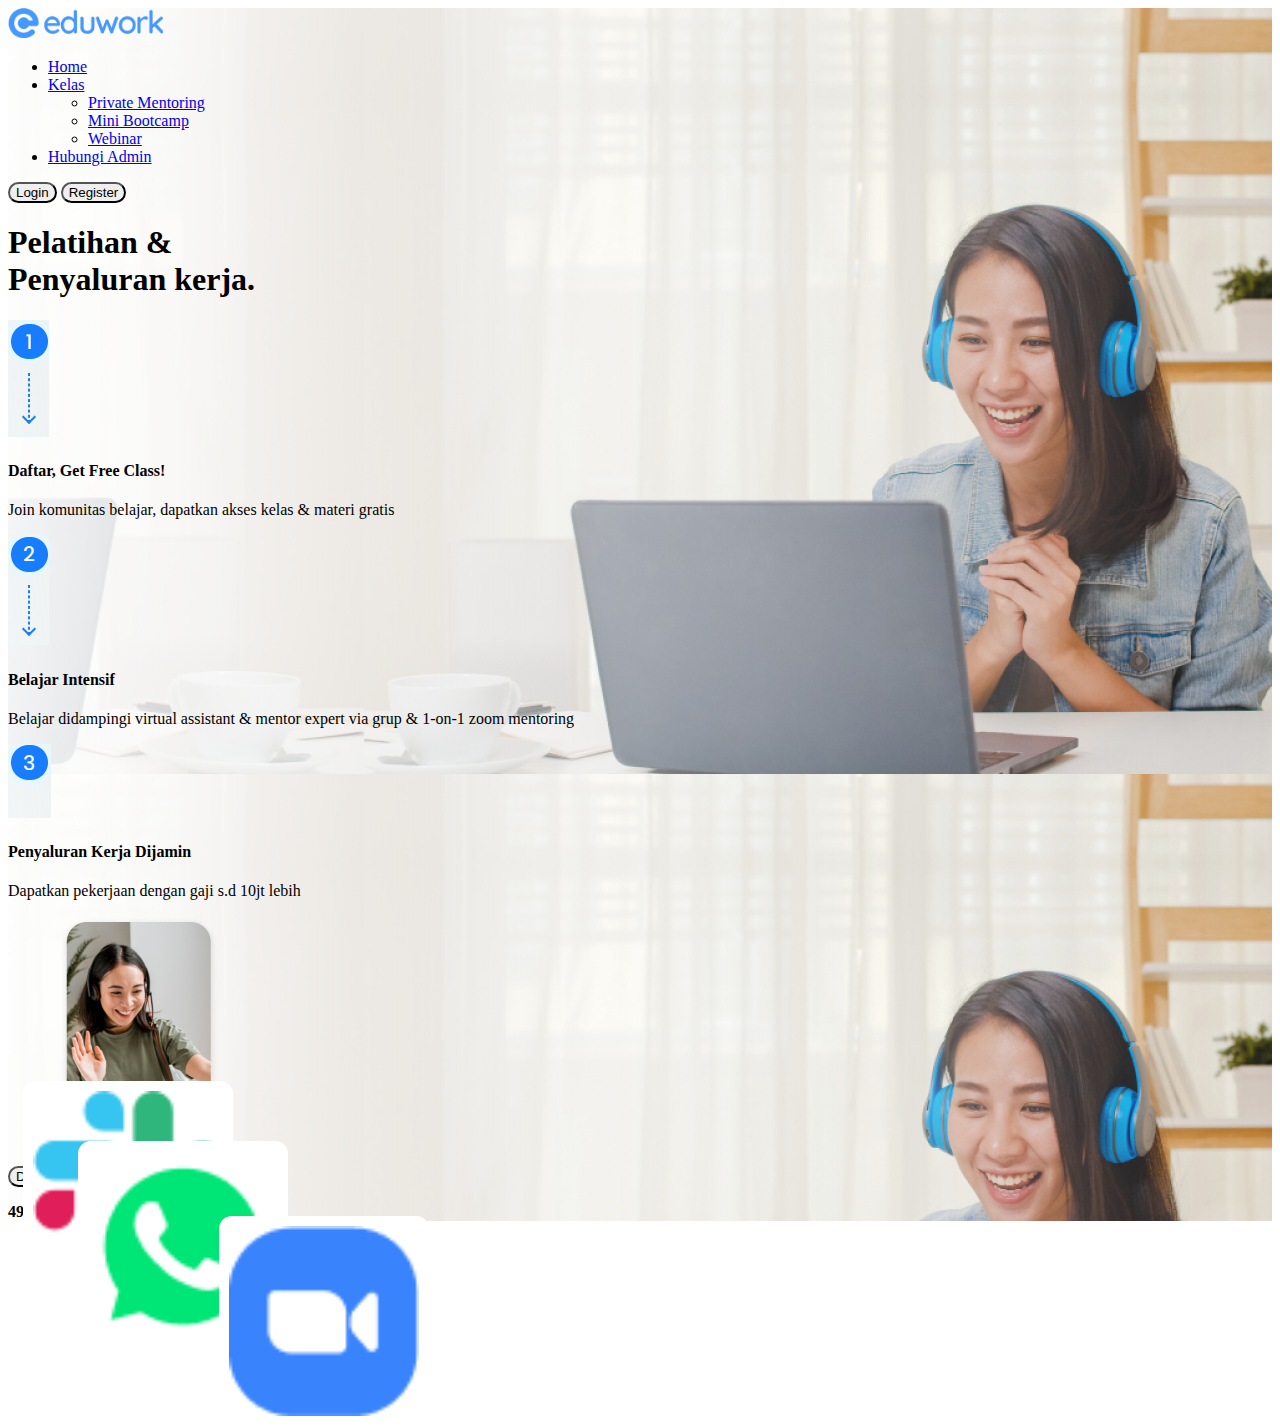
<file: Tugas Week 1/Bootstrap Course/Tugas Bootstrap/index.html>
<!DOCTYPE html>
<html lang="en">
<head>
    <meta charset="UTF-8">
    <meta http-equiv="X-UA-Compatible" content="IE=edge">
    <meta name="viewport" content="width=device-width, initial-scale=1.0">
    <title>Tugas Bootstrap</title>
    <link href="https://cdn.jsdelivr.net/npm/bootstrap@5.3.0-alpha1/dist/css/bootstrap.min.css" rel="stylesheet" integrity="sha384-GLhlTQ8iRABdZLl6O3oVMWSktQOp6b7In1Zl3/Jr59b6EGGoI1aFkw7cmDA6j6gD" crossorigin="anonymous">
    <link rel="stylesheet" href="./assets/CSS/style.css">

</head>
<body>
    <script src="https://cdn.jsdelivr.net/npm/bootstrap@5.3.0-alpha1/dist/js/bootstrap.bundle.min.js" integrity="sha384-w76AqPfDkMBDXo30jS1Sgez6pr3x5MlQ1ZAGC+nuZB+EYdgRZgiwxhTBTkF7CXvN" crossorigin="anonymous"></script>
    <!-- Navbar -->
    <div class="background">
      <div class="container pt-3">
          <div class="row" style="font-family: Poppins;">
              <div class="col-2 align-self-lg-center"><img src="./assets/favicon.png" height="30px"></div>
              <div class="col-8 align-self-lg-center">
                  <ul class="nav justify-content-center">
                      <li class="nav-item">
                        <a class="nav-link" href="https://eduwork.id/">Home</a>
                      </li>
                      <li class="nav-item dropdown">
                          <a class="nav-link dropdown-toggle" data-bs-toggle="dropdown" href="#" role="button" aria-expanded="false">Kelas</a>
                          <ul class="dropdown-menu">
                            <li><a class="dropdown-item" href="https://eduwork.id/kelas?types[]=Private">Private Mentoring</a></li>
                            <li><a class="dropdown-item" href="https://eduwork.id/kelas?types[]=Mini%20Bootcamp">Mini Bootcamp</a></li>
                            <li><a class="dropdown-item" href="https://eduwork.id/kelas?types[]=Webinar">Webinar</a></li>
                          </ul>
                        </li>
                      <li class="nav-item">
                        <a class="nav-link" href="https://api.whatsapp.com/send?phone=628886669969&text=Hallo%20Eduwork,%20saya%20perlu%20bantuan.">Hubungi Admin</a>
                      </li>
                    </ul>
              </div>
              <div class="col-2 d-md-flex  gap-4 justify-content-md-end">
                  <button type="button" class="btn btn-primary">Login</button>
                  <button type="button" class="btn btn-primary">Register</button>
              </div>
          </div>
      </div>
    <!-- End Navbar -->
    <!-- Cover Page -->
      <div class="container mt-5">
        <div class="col-10">
          <div class="row">
            <div class="col-6">
              <div class="row">
                <h1>Pelatihan & <br> Penyaluran kerja.</h1>
              </div>
              <div class="row mt-5">
                <div class="col-1">
                  <img src="./assets/Arrow 1.png">
                </div>
                <div class="col">
                  <h4>Daftar, Get Free Class!</h4>
                  <p>Join komunitas belajar, dapatkan akses kelas & materi gratis</p>
                </div>
                <div class="row">
                  <div class="col-1">
                    <img src="./assets/Arrow 2.png.png">
                  </div>
                  <div class="col">
                    <h4>Belajar Intensif</h4>
                    <p>Belajar didampingi virtual assistant & mentor expert via grup & 1-on-1 zoom mentoring</p>
                  </div>
                </div>
                <div class="row">
                  <div class="col-1">
                    <img src="./assets/3.png">
                  </div>
                  <div class="col">
                    <h4>Penyaluran Kerja Dijamin</h4>
                    <p>Dapatkan pekerjaan dengan gaji s.d 10jt lebih</p>
                  </div>
                </div>
              </div>
            </div>
            <div class="col-4 parent">
              <img class="image1" src="./assets/frame.png">
              <img class="image2 shadow" src="./assets/download.png">
              <img class="image3 shadow" src="./assets/download (1).png">
              <img class="image4 shadow" src="./assets/download (2).png">
            </div>
          </div>
          <div class="row mt-3">
            <div class="col-6  ">
              <button type="button" class="btn btn-primary col-5">Daftar Gratis</button>
              <button type="button" class="btn btn-warning col-5">Konsultasi Dulu</button>
            </div>
          </div>
          <div class="row mt-3">
            <p><strong>49538 </strong>Students & <strong>108 </strong>Mentors has joined</p>
          </div>
        </div>
        <div class="col-2"></div>

      </div>      
    </div>
    <!-- end Cover Page -->


</body>
</html>
</file>
<file: Tugas Week 1/Bootstrap Course/Tugas Bootstrap/assets/CSS/style.css>
.parent {
    position: relative;
    top: 0;
    left: 0;
    padding-left: 50px;
  }
  .image1 {
    position: relative;
    top: 0;
    left: 0;
  }
  .image2 {
    position: absolute;
    top: 165px;
    left: 15px;
    background: white;
    width: 15%;
    border-radius: 0.8rem;
    padding: 10px;
  }
  .image3 {
    position: absolute;
    top: 225px;
    left: 70px;
    background: white;
    width: 15%;
    border-radius: 0.8rem;
    padding: 10px;
  }

  .image4{
    position: absolute;
    top: 300px;
    left: center;
    background: white;
    width: 15%;
    border-radius: 0.8rem;
    padding: 10px
  }
  /* .bgpage{
    position: relative;
    top: 0;
    left: 0;
    border: 1px red solid;
  }
  .child{
    position: absolute;
  } */
  .btn{
    border-radius: 1rem;

  }

  .background{
    background-image: linear-gradient(to left, #e6e7ee00, #ffffffee), url("bg-hero1.png");
    
  }
</file>
